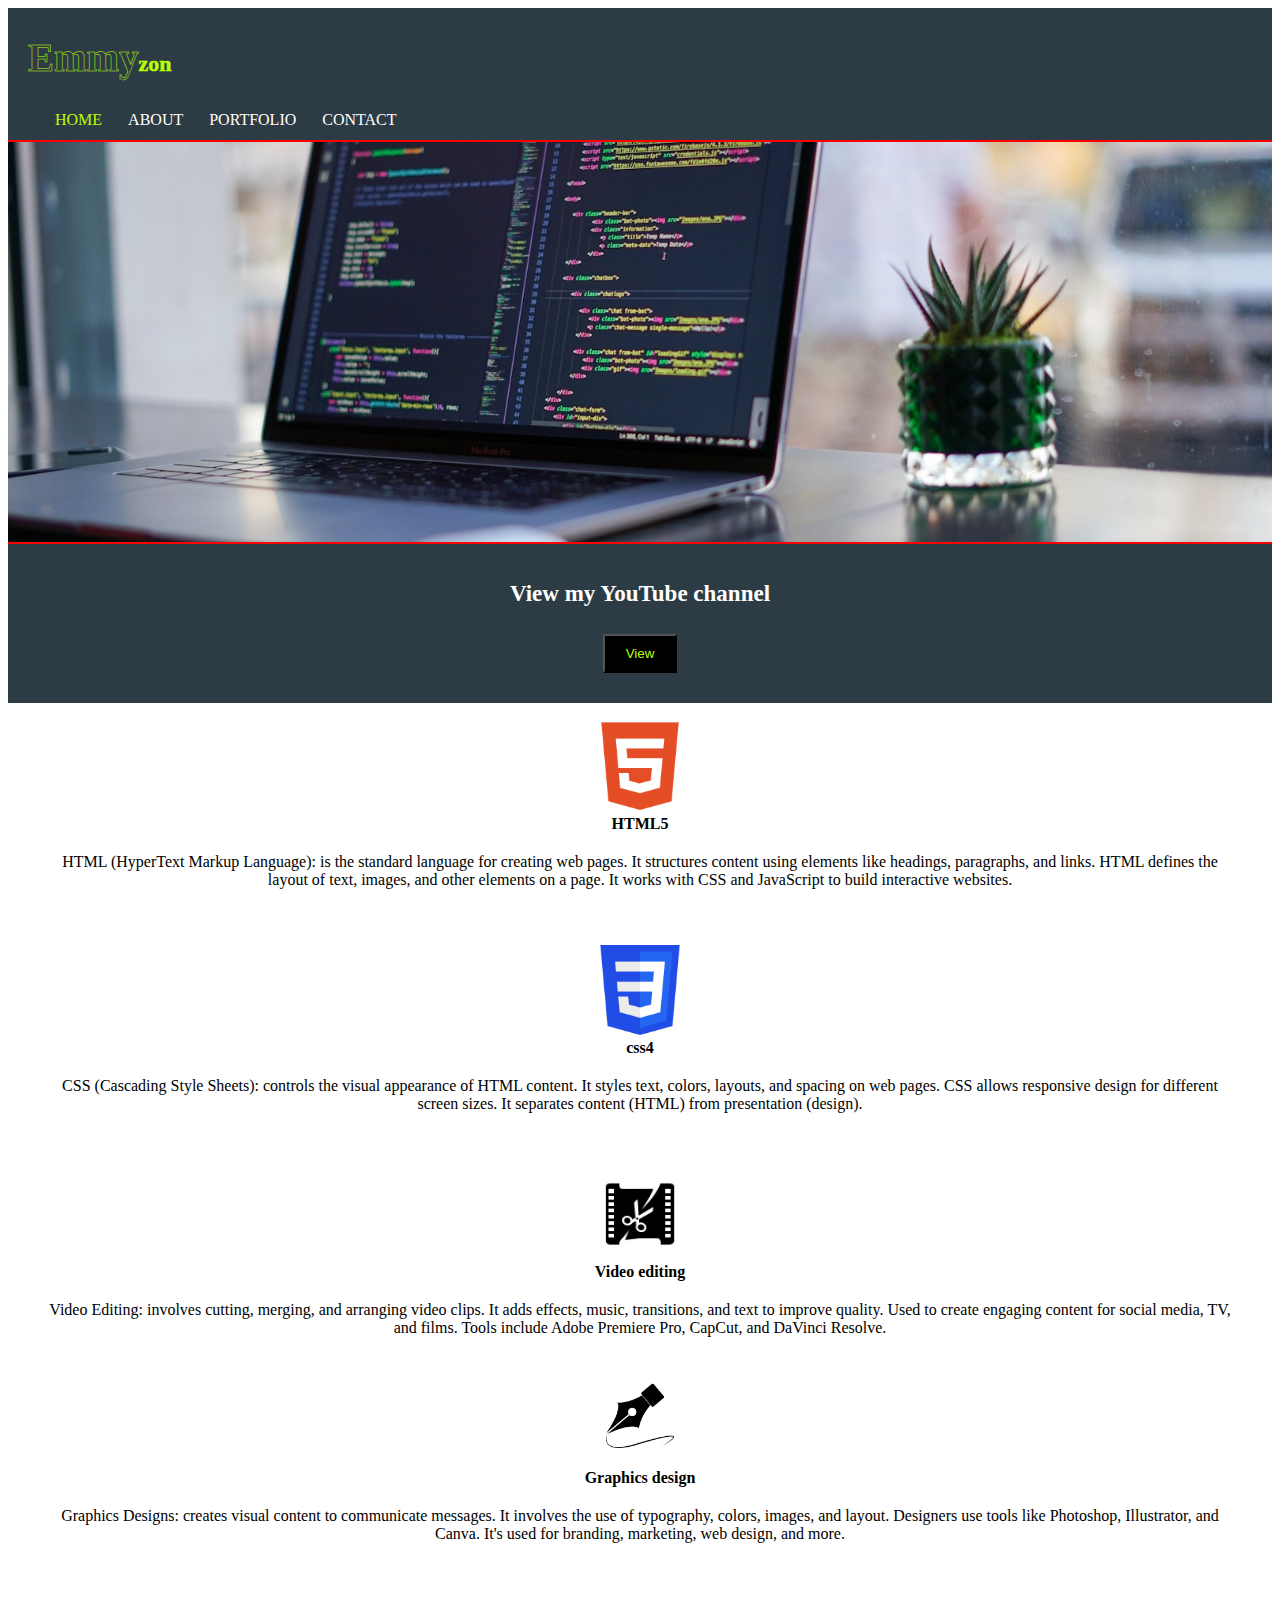
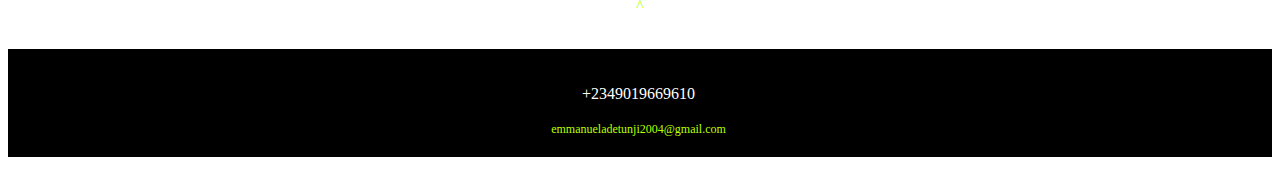
<file: index.html>
<!DOCTYPE html>
<html lang="en">
<head>
    <meta charset="UTF-8">
    <link rel="stylesheet" href="style1.css">
    <title>my fist web</title>
</head>
<body>
    
    <header>
    <div class="head">
        <section id="info">
    <h1>Emmy<p1>zon</p1></h1>
        </section>
    <div class="service">
    <a href="web.html"><p3>HOME</p3></a>
    <a href="about.html">ABOUT</a>
    <a href="portfolio.html">PORTFOLIO</a>
    <a href="#contact">CONTACT</a>
    </div>
    </div>
    </header>
    <section class="header-banner">
    <h2>RELIABLE</h2>
    </section>
    
    
    <div class="subscribe">
    
        <h3>View my YouTube channel</h3> 
        <button>
        <a href="https://www.youtube.com/@AdetunjiEmmanuel-i8o"><p9>View</p9></a>
       </button>
    </div>
    
    <br>
    <div class="images">
    <img src="free-html-5-1-1175208(0).png" alt="html logo"><br>
    <strong><p7>HTML5</p7></strong><br>
    <div class="note">
    <p8>HTML (HyperText Markup Language): is the standard language for creating web pages.  It structures content using elements like headings, paragraphs, and links.  HTML defines the layout of text, images, and other elements on a page.  It works with CSS and JavaScript to build interactive websites.
</p8></br>
    </div>
    </br>
        
    <br>
    <img src="512px-CSS3_logo.svg.png" alt="css logo"><br>
    <strong><p7>css4</p7></strong><br>
    <div class="note">
    <p8>CSS (Cascading Style Sheets):  controls the visual appearance of HTML content.  It styles text, colors, layouts, and spacing on web pages.    CSS allows responsive design for different screen sizes.  It separates content (HTML) from presentation (design).</p8></br>
    </br>
    </div>
    
    <br>
    <img src="video-editing-icon-png-13.jpg" alt="video editing logo"><br>
    <strong><p7>Video editing</p7></strong><br>
    <div class="note">
    <p8>Video Editing:  involves cutting, merging, and arranging video clips.  It adds effects, music, transitions, and text to improve quality.  Used to create engaging content for social media, TV, and films.  Tools include Adobe Premiere Pro, CapCut, and DaVinci Resolve.</p8></br>
    </div>
    <br>
    <img src="fountain-pen-and-line-silhouette-icon-vector.jpg" alt="graphics logo"></br>
    <strong><p7>Graphics design</p7></strong><br>
    <div class="note">
    <p8>Graphics Designs: creates visual content to communicate messages.  It involves the use of typography, colors, images, and layout.  Designers use tools like Photoshop, Illustrator, and Canva.   It's used for branding, marketing, web design, and more.</p8>
    </div>
    
    </div>
    
    <a href="#info">
    <div class="back"><p>^</p></div>
    </a>
    
    <section id="contact">
    <div class="email">
        
        <div class="cinfo">
        <p>+2349019669610</p>
        </div>
        
        <p2><a href="mailto:emmanueladetunji2004@gmail.com"><p10>emmanueladetunji2004@gmail.com</p10></a></p2>
    </div>
    </section>
    </br>
    
</body>
</html>
</file>
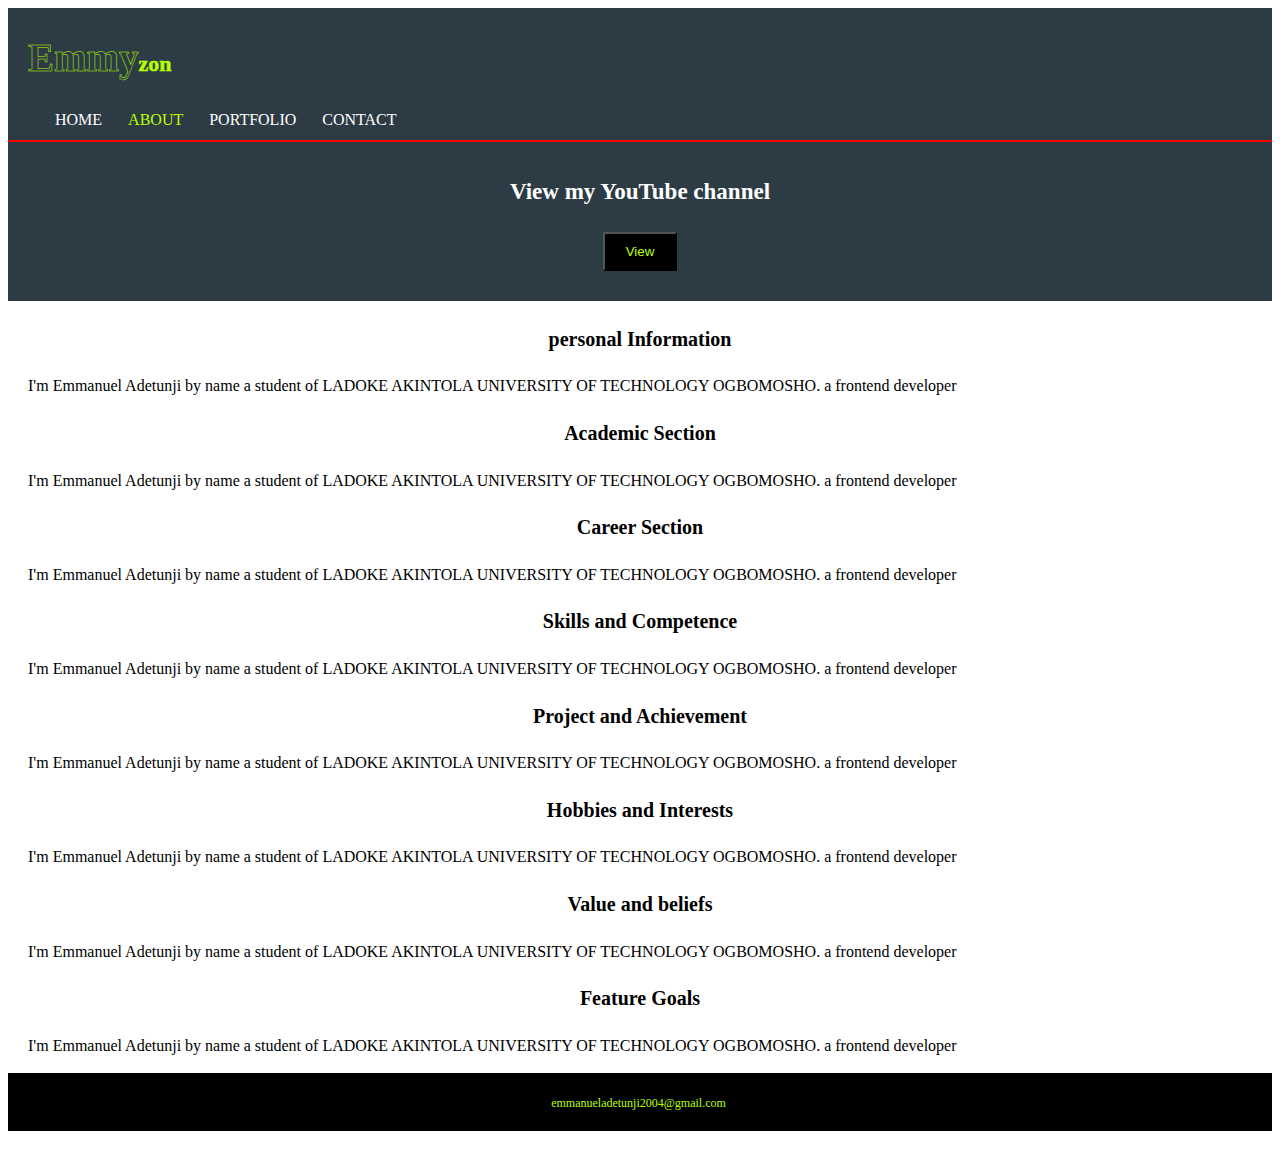
<file: about.html>
<!DOCTYPE html>
<html lang="en">
<head>
    <meta charset="UTF-8">
    <link rel="stylesheet" href="style1.css">
    
    <title>about emmyzon</title>
</head>
<body>
    
    <header>
    <div class="head">
        
    <h1>Emmy<p1>zon</p1></h1>
    
    <div class="service">
    <a href="web.html">HOME</a>
    <a href="about.html"><p5>ABOUT</p5></a>
    <a href="portfolio.html">PORTFOLIO</a>
    <a href="#contact">CONTACT</a>
    </div>
    </div>
    </header>
    
    <div class="subscribe">
    
        <h3>View my YouTube channel</h3> 
        <button>
            
        <a href="https://www.youtube.com/@AdetunjiEmmanuel-i8o"><p9>View</p9></a>
       </button>
    </div>
    
    <h4>personal Information</h4>
    <p12>I'm Emmanuel Adetunji by name a student of LADOKE AKINTOLA UNIVERSITY OF TECHNOLOGY OGBOMOSHO.
    a frontend developer</p12><br>
    
    <h4>Academic Section</h4>
    <p12>I'm Emmanuel Adetunji by name a student of LADOKE AKINTOLA UNIVERSITY OF TECHNOLOGY OGBOMOSHO.
    a frontend developer</p12><br>
    
    <h4>Career Section</h4>
    <p12>I'm Emmanuel Adetunji by name a student of LADOKE AKINTOLA UNIVERSITY OF TECHNOLOGY OGBOMOSHO.
    a frontend developer</p12><br>
    
    <h4>Skills and Competence</h4>
    <p12>I'm Emmanuel Adetunji by name a student of LADOKE AKINTOLA UNIVERSITY OF TECHNOLOGY OGBOMOSHO.
    a frontend developer</p12><br>
    
    <h4>Project and Achievement</h4>
    <p12>I'm Emmanuel Adetunji by name a student of LADOKE AKINTOLA UNIVERSITY OF TECHNOLOGY OGBOMOSHO.
    a frontend developer</p12><br>
    
    <h4>Hobbies and Interests</h4>
    <p12>I'm Emmanuel Adetunji by name a student of LADOKE AKINTOLA UNIVERSITY OF TECHNOLOGY OGBOMOSHO.
    a frontend developer</p12><br>
    
    <h4>Value and beliefs</h4>
    <p12>I'm Emmanuel Adetunji by name a student of LADOKE AKINTOLA UNIVERSITY OF TECHNOLOGY OGBOMOSHO.
    a frontend developer</p12><br>
    
    <h4>Feature Goals</h4>
    <p12>I'm Emmanuel Adetunji by name a student of LADOKE AKINTOLA UNIVERSITY OF TECHNOLOGY OGBOMOSHO.
    a frontend developer</p12><br>
    
    <br>
    <section id="contact">
    <div class="email">
        <p2><a href="mailto:emmanueladetunji2004@gmail.com"><p10>emmanueladetunji2004@gmail.com</p10></a></p2>
    </div>
    </section>
    </br>


</body>
</html>
</file>
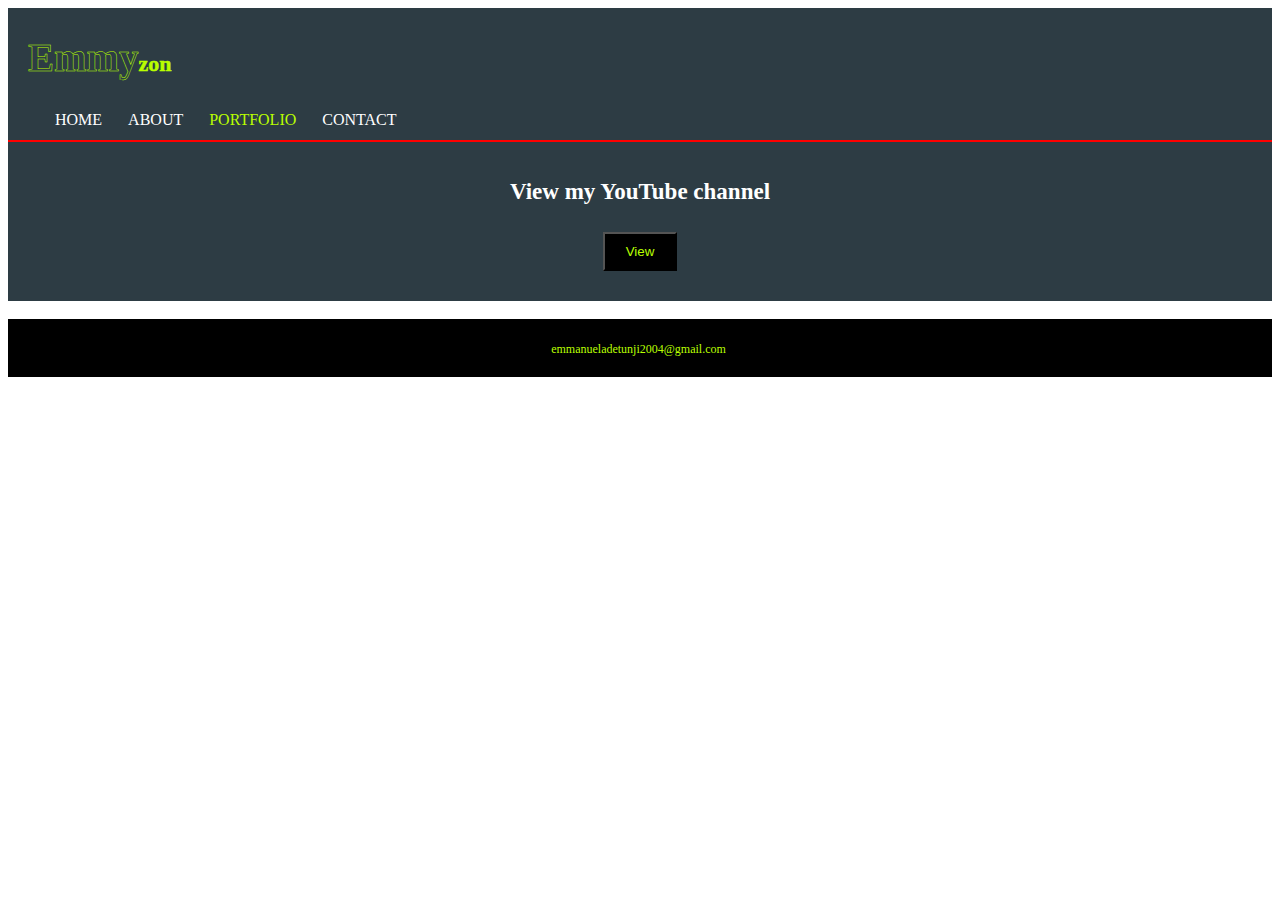
<file: portfolio.html>
<!DOCTYPE html>
<html lang="en">
<head>
    <meta charset="UTF-8">
    <link rel="stylesheet" href="style1.css">
    
    <title>emmyzon portfolio</title>
</head>
<body>
    
    <header>
    <div class="head">
        
    <h1>Emmy<p1>zon</p1></h1>
    
    <div class="service">
    <a href="index.html">HOME</a>
    <a href="about.html">ABOUT</a>
    <a href="portfolio.html"><p4>PORTFOLIO</p4></a>
    <a href="#contact">CONTACT</a>
    </div>
    </div>
    </header>
    
    <div class="subscribe">
    
        <h3>View my YouTube channel</h3> 
        <button>
            
        <a href="https://www.youtube.com/@AdetunjiEmmanuel-i8o"><p9>View</p9></a>
       </button>
    </div>
    
    <br>
    <section id="contact">
    <div class="email">
       <p2><a href="mailto:emmanueladetunji2004@gmail.com"><p10>emmanueladetunji2004@gmail.com</p10></a></p2>
    </div>
    </section>
    </br>
    
</body>
</html>
</file>
<file: style1.css>
/* Home page */
body{
    font-style: sans serif;
}

/* all head */
.head {
    color: #ffffff;
    background-color: #2d3c44;
    padding: 1px 20px;
    border-bottom: red 2px solid;
}


.header-banner {
    background:url('vpoexr5wmr4.jpg');
    min-height: 400px;
    background-position: center;
    background-size: cover;
    text-align:center;
    border-bottom: red 2px solid;
}
.header-banner h2 {
    color: transparent;
    margin-top:0px;
    padding: 100px;
}

.service {
    color: #ffffff;
    font-style: none;
    padding: 5px 1px;
    margin: 5px 15px;
}

a{
    color: #b9ff00;
    font-style: none;
    padding: 5px 1px;
    margin: 5px 10px;
    text-decoration: none;
}
header a{
  color:#ffffff;
  text-decoration:none;
}

h1{
    color: transparent;
    -webkit-text-stroke: 0.5px #b9ff00;
    text-weight: bold;
    font-size: 39px;
}

p1{
    color: #b9ff00;
    font-size: 22px;
}

a{
    background-size: 100%;
    font-style: none;
    text-align: center;
}


.email {
    background-color: black;
    text-align: center;
    padding-left: 42px;
    padding-right: 45px;
    padding-top: 20px;
    padding-bottom: 20px;
}

p2{
    width: 100%;
    
}
p10{
    font-size: 12px;
    padding: 30px;
    margin: 5px;
    
}

.cinfo {
    color: white;
    margin: 0px;
    padding: 0px;
}

.back {
    border-box: #031d02;
    padding: 0px;
    margin: 0px;
}

/* form */
.subscribe {
    background-color: #2d3c44;
    margin-top: 0px;
    color: white;
    padding:20px;
    text-align: center;
    font-size: 12px;
}
button{
    background: black;
    margin: 10px;
    padding: 10px;
}

/* home page */
img{
    
    width:90px;
    height:90px;
    
}
.images {
    text-align: center;
}
.note {
    margin: 0 20px;
    padding: 20px;
}


/* service and about head */
h3{
    font-size: 23px;
    margin-top: 0px;
    text-align: center;
    color: white;
    padding:17px;
    margin-bottom:0px;
}

p3{
    color: #b9ff00;
}
p4{
    color: #b9ff00;
}
p5{
    color: #b9ff00;
}

/* about body */
h4{
    text-align: center;
    font-size: 20px;
}
p12{
    padding: 20px;
}
</file>
